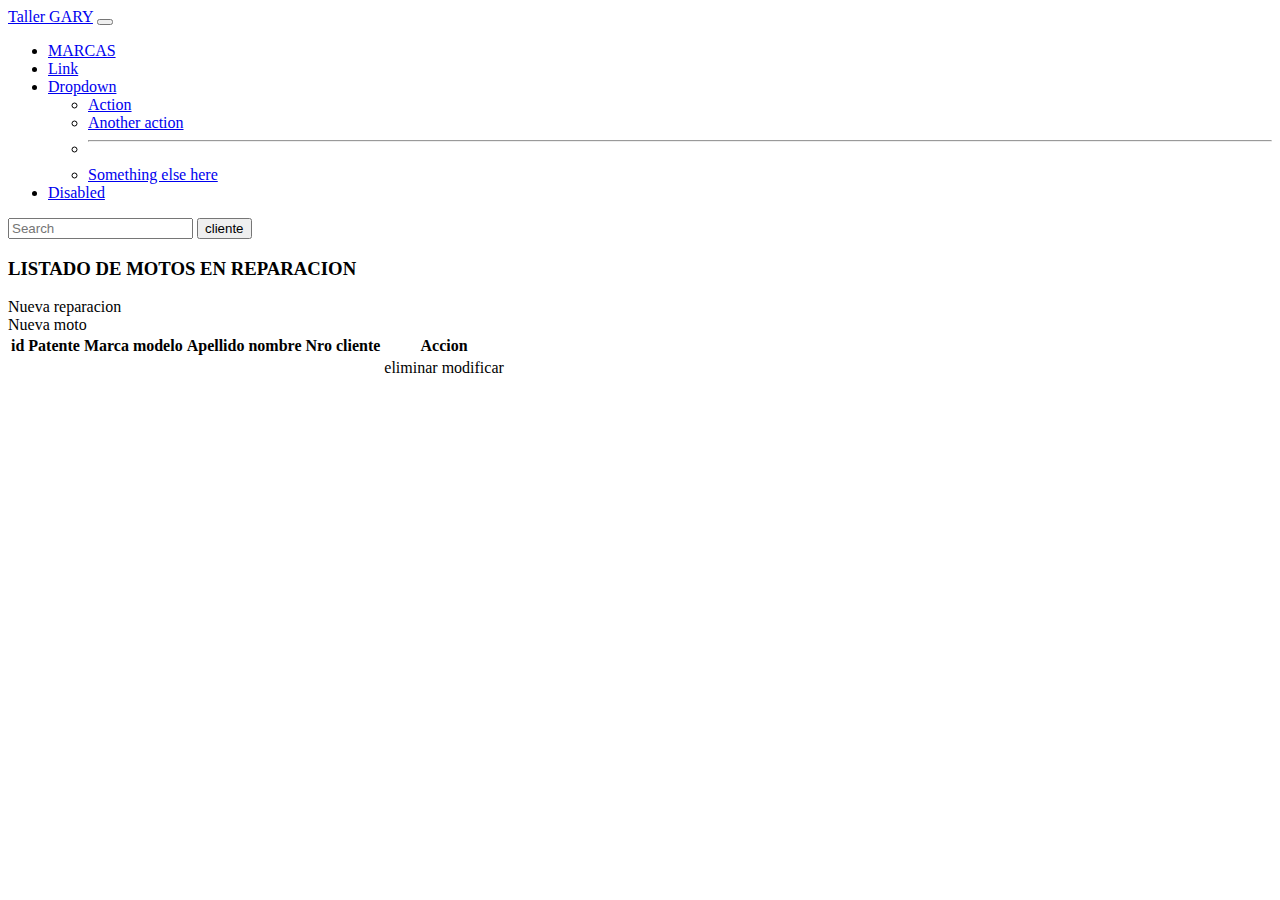
<file: src/main/resources/templates/index.html>
<!DOCTYPE html>
<html xmlns:th="http://www.thymeleaf.org"
	xmlns="http://www.w3.org/1999/xhtml">
<head>
<meta charset="UTF-8">
<title>Insert title here</title>
<link
	href="https://cdn.jsdelivr.net/npm/bootstrap@5.0.2/dist/css/bootstrap.min.css"
	rel="stylesheet"
	integrity="sha384-EVSTQN3/azprG1Anm3QDgpJLIm9Nao0Yz1ztcQTwFspd3yD65VohhpuuCOmLASjC"
	crossorigin="anonymous">
</head>
<body>

	<div class="container">
		<nav class="navbar navbar-expand-lg navbar-light bg-light">
			<div class="container">
				<a class="navbar-brand" href="#">Taller GARY</a>
				<button class="navbar-toggler" type="button"
					data-bs-toggle="collapse" data-bs-target="#navbarSupportedContent"
					aria-controls="navbarSupportedContent" aria-expanded="false"
					aria-label="Toggle navigation">
					<span class="navbar-toggler-icon"></span>
				</button>
				<div class="collapse navbar-collapse" id="navbarSupportedContent">
					<ul class="navbar-nav me-auto mb-2 mb-lg-0">
						<li class="nav-item"><a class="nav-link active"
							aria-current="page" href="#">MARCAS</a></li>
						<li class="nav-item"><a class="nav-link" href="#">Link</a></li>
						<li class="nav-item dropdown"><a
							class="nav-link dropdown-toggle" href="#" id="navbarDropdown"
							role="button" data-bs-toggle="dropdown" aria-expanded="false">
								Dropdown </a>
							<ul class="dropdown-menu" aria-labelledby="navbarDropdown">
								<li><a class="dropdown-item" href="#">Action</a></li>
								<li><a class="dropdown-item" href="#">Another action</a></li>
								<li><hr class="dropdown-divider"></li>
								<li><a class="dropdown-item" href="#">Something else
										here</a></li>
							</ul></li>
						<li class="nav-item"><a class="nav-link disabled" href="#"
							tabindex="-1" aria-disabled="true">Disabled</a></li>
					</ul>
					<form class="d-flex">
						<input class="form-control me-2" type="search"
							placeholder="Search" aria-label="Search">
						<button class="btn btn-outline-success" type="submit">cliente</button>
					</form>
				</div>
			</div>
		</nav>
	</div>

	<div class="container mt-4">
		<div class="row-xm-6 mt-2">
			<h3>LISTADO DE MOTOS EN REPARACION</h3>
			<div class="col-sm-6">
				<a th:href="@{/nuevo}" class="btn btn-primary">Nueva reparacion</a>
			</div>
			
				<div class="col-sm-6">
				<a th:href="@{/motos/nueva}" class="btn btn-primary">Nueva moto</a>
			</div>
		</div>
		<div class="row-xm-6 mt-3">
			<table class="table table-dark">
				<thead>
					<tr >
						<th >id</th>
						<th>Patente</th>
						<th>Marca</th>
						<th>modelo</th>
						<th>Apellido</th>
						<th>nombre</th>
						<th>Nro cliente</th>
						<th>Accion</th>


					</tr>

				</thead>
				<tbody>
					<tr th:each="t:${listamotos}">
						<td th:text="${t.id}"></td>
						<td th:text="${t.patente}"></td>
						<td th:text="${t.marca}"></td>
						<td th:text="${t.modelo}"></td>
						<td th:text="${t.cliente.Apellido}"></td>
						<td th:text="${t.cliente.nombre}"></td>
						<td th:text="${t.cliente.id}"></td>
						<td >
						<a class="btn btn-danger" th:href="@{'/motos/eliminar'+'/'+ ${t.id}}">eliminar</a>
						<a class="btn btn-secondary" th:href="@{'/motos/modificar'+'/'+${t.id}}">modificar</a>
						</td>


					</tr>
				</tbody>
			</table>
		</div>
	</div>




	<script
		src="https://cdn.jsdelivr.net/npm/@popperjs/core@2.9.2/dist/umd/popper.min.js"
		integrity="sha384-IQsoLXl5PILFhosVNubq5LC7Qb9DXgDA9i+tQ8Zj3iwWAwPtgFTxbJ8NT4GN1R8p"
		crossorigin="anonymous"></script>
	<script
		src="https://cdn.jsdelivr.net/npm/bootstrap@5.0.2/dist/js/bootstrap.min.js"
		integrity="sha384-cVKIPhGWiC2Al4u+LWgxfKTRIcfu0JTxR+EQDz/bgldoEyl4H0zUF0QKbrJ0EcQF"
		crossorigin="anonymous"></script>
</body>
</html>
</file>
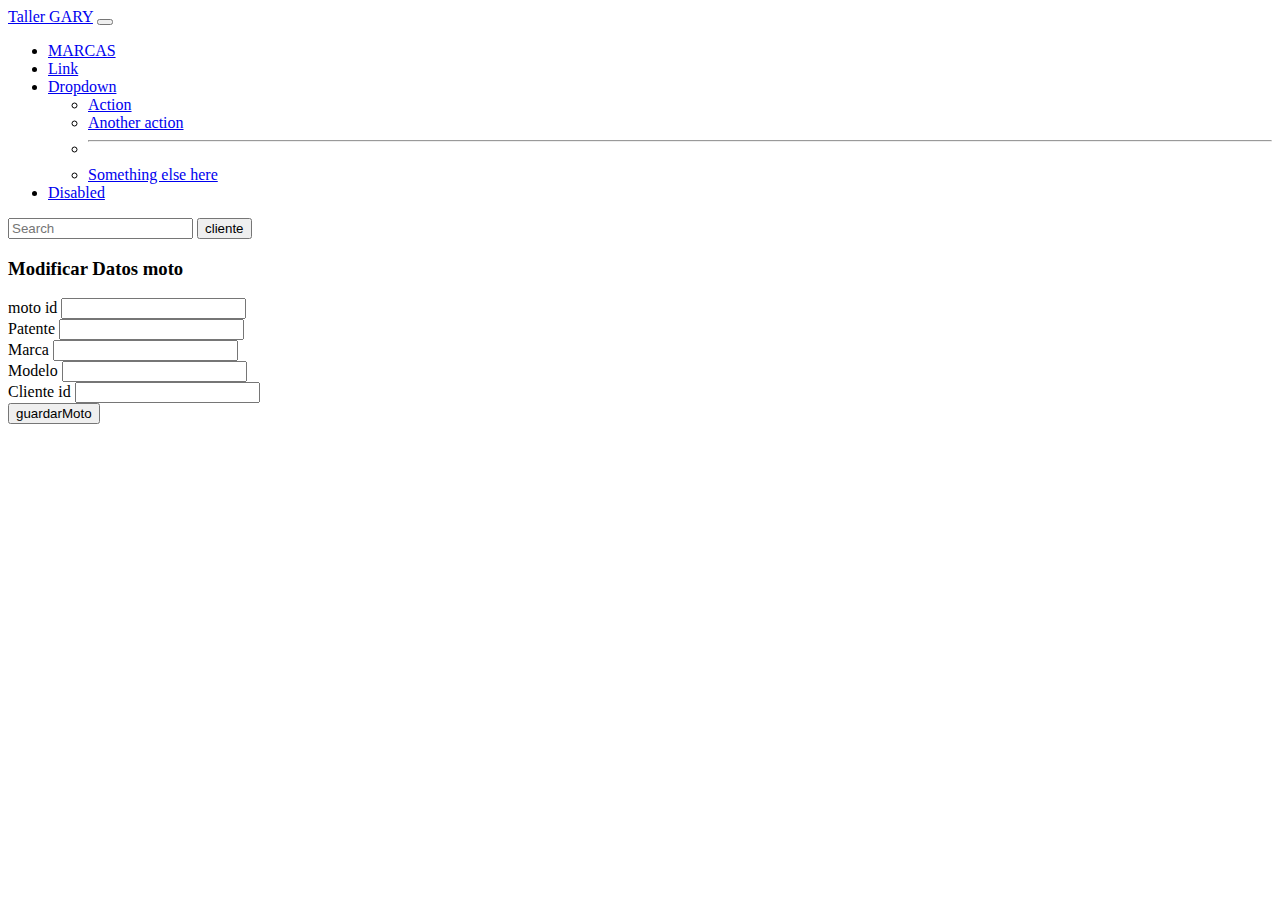
<file: src/main/resources/templates/ModificarMoto.html>
<!DOCTYPE html>
<html xmlns:th="http://www.thymeleaf.org"
	xmlns="http://www.w3.org/1999/xhtml">
<head>
<meta charset="UTF-8">
<title>Insert title here</title>
<link
	href="https://cdn.jsdelivr.net/npm/bootstrap@5.0.2/dist/css/bootstrap.min.css"
	rel="stylesheet"
	integrity="sha384-EVSTQN3/azprG1Anm3QDgpJLIm9Nao0Yz1ztcQTwFspd3yD65VohhpuuCOmLASjC"
	crossorigin="anonymous">
</head>
<body>

	<div class="container">
		<nav class="navbar navbar-expand-lg navbar-light bg-light">
			<div class="container">
				<a class="navbar-brand" href="#">Taller GARY</a>
				<button class="navbar-toggler" type="button"
					data-bs-toggle="collapse" data-bs-target="#navbarSupportedContent"
					aria-controls="navbarSupportedContent" aria-expanded="false"
					aria-label="Toggle navigation">
					<span class="navbar-toggler-icon"></span>
				</button>
				<div class="collapse navbar-collapse" id="navbarSupportedContent">
					<ul class="navbar-nav me-auto mb-2 mb-lg-0">
						<li class="nav-item"><a class="nav-link active"
							aria-current="page" href="#">MARCAS</a></li>
						<li class="nav-item"><a class="nav-link" href="#">Link</a></li>
						<li class="nav-item dropdown"><a
							class="nav-link dropdown-toggle" href="#" id="navbarDropdown"
							role="button" data-bs-toggle="dropdown" aria-expanded="false">
								Dropdown </a>
							<ul class="dropdown-menu" aria-labelledby="navbarDropdown">
								<li><a class="dropdown-item" href="#">Action</a></li>
								<li><a class="dropdown-item" href="#">Another action</a></li>
								<li><hr class="dropdown-divider"></li>
								<li><a class="dropdown-item" href="#">Something else
										here</a></li>
							</ul></li>
						<li class="nav-item"><a class="nav-link disabled" href="#"
							tabindex="-1" aria-disabled="true">Disabled</a></li>
					</ul>
					<form class="d-flex">
						<input class="form-control me-2" type="search"
							placeholder="Search" aria-label="Search">
						<button class="btn btn-outline-success" type="submit">cliente</button>
					</form>
				</div>
			</div>
		</nav>
	</div>

	<div class="container mt-4">
		<div class="row">
			<form th:action="@{/motos/save}" th:object="${motobuscada}"
				method="post" class="form-group">

				<div class="card">
					<div class="card-header text-white bg-secondary">
						<h3>Modificar Datos moto</h3>
					</div>
					<div class="card-body">
						<div class="row">
							<div class="col-md-6">
								<label class="fw-bold">moto id</label> <input type="text"
									th:field="*{id}" class="form-control" />
							</div>
							<div class="col-md-6">
								<label class="fw-bold">Patente</label> <input type="text"
									th:field="*{patente}" class="form-control" />
							</div>
						</div>
						<div class="row mt-4">
							<div class="col-md-6">
								<label class="fw-bold">Marca</label> <input type="text"
									th:field="*{marca}" class="form-control" />
							</div>
							<div class="col-md-6">
								<label class="fw-bold">Modelo</label> 
								<input type="text" th:field="*{modelo}" class="form-control" />
							</div>

						</div>
						<div class="mt-4">
							<label class="fw-bold ">Cliente id</label> <input type="text"
								th:field="*{cliente.id}" class="form-control" />
						</div>


					</div>
					<div class="card-footer">
					
						  <div class="col-md-6">
						  		<input type="submit" value="guardarMoto" class="btn btn-success">
						  </div>
				
					</div>
				</div>


			</form>
		</div>
	</div>

	</div>






	<script
		src="https://cdn.jsdelivr.net/npm/@popperjs/core@2.9.2/dist/umd/popper.min.js"
		integrity="sha384-IQsoLXl5PILFhosVNubq5LC7Qb9DXgDA9i+tQ8Zj3iwWAwPtgFTxbJ8NT4GN1R8p"
		crossorigin="anonymous"></script>
	<script
		src="https://cdn.jsdelivr.net/npm/bootstrap@5.0.2/dist/js/bootstrap.min.js"
		integrity="sha384-cVKIPhGWiC2Al4u+LWgxfKTRIcfu0JTxR+EQDz/bgldoEyl4H0zUF0QKbrJ0EcQF"
		crossorigin="anonymous"></script>
</body>
</html>
</file>
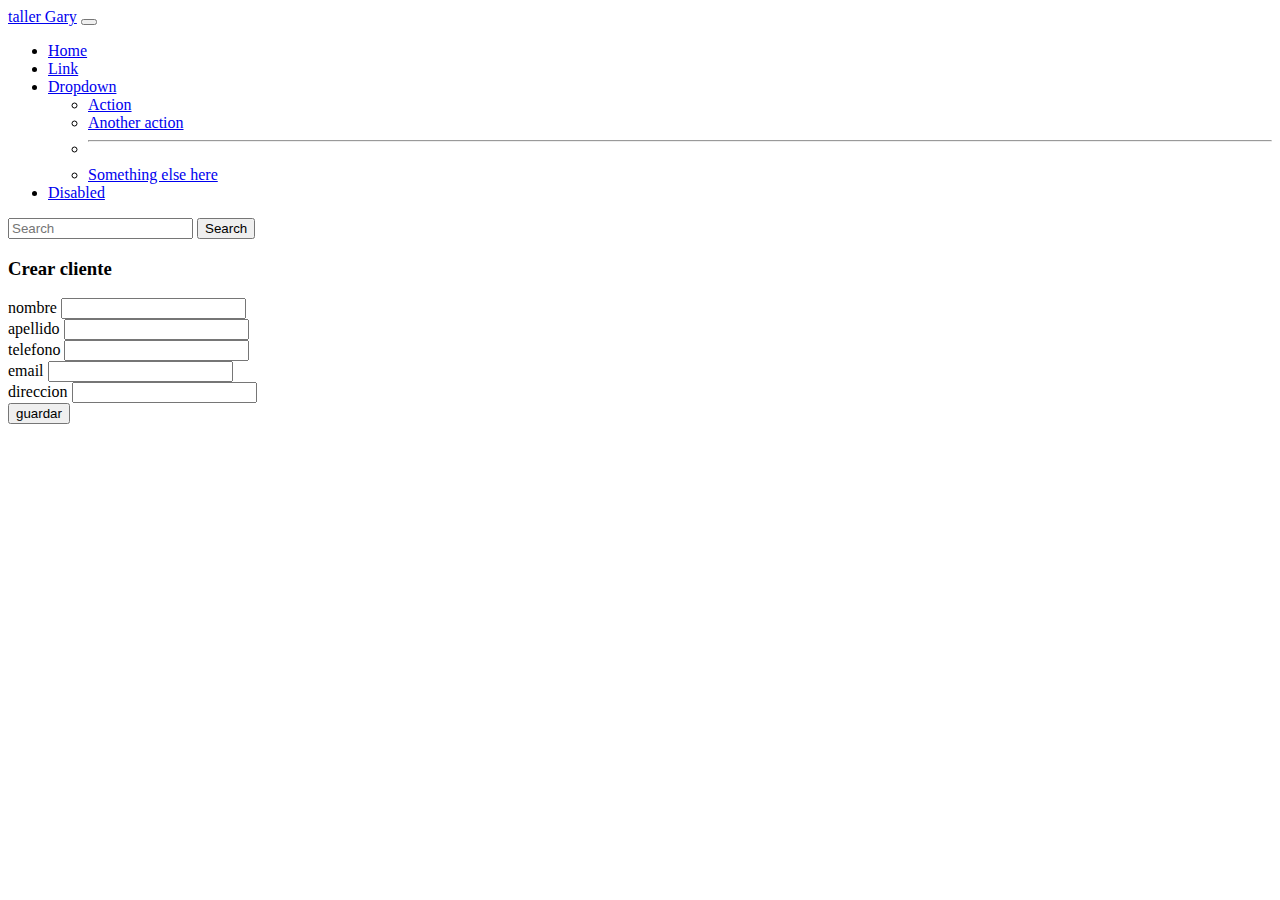
<file: src/main/resources/templates/NuevoCliente.html>
<!DOCTYPE html>
<html xmlns:th="http://www.thymeleaf.org" xmlns="http://www.w3.org/1999/xhtml">
<head>
<meta charset="UTF-8">
<title>nuevo cliente</title>
<link href="https://cdn.jsdelivr.net/npm/bootstrap@5.0.2/dist/css/bootstrap.min.css" rel="stylesheet" integrity="sha384-EVSTQN3/azprG1Anm3QDgpJLIm9Nao0Yz1ztcQTwFspd3yD65VohhpuuCOmLASjC" crossorigin="anonymous">

</head>
<body>

<div class="container">
	<nav class="navbar navbar-expand-lg navbar-light bg-light">
  <div class="container-fluid">
    <a class="navbar-brand" href="#" th:href="@{/listar}">taller Gary</a>
    <button class="navbar-toggler" type="button" data-bs-toggle="collapse" data-bs-target="#navbarSupportedContent" aria-controls="navbarSupportedContent" aria-expanded="false" aria-label="Toggle navigation">
      <span class="navbar-toggler-icon"></span>
    </button>
    <div class="collapse navbar-collapse" id="navbarSupportedContent">
      <ul class="navbar-nav me-auto mb-2 mb-lg-0">
        <li class="nav-item">
          <a class="nav-link active" aria-current="page" href="#">Home</a>
        </li>
        <li class="nav-item">
          <a class="nav-link" href="#">Link</a>
        </li>
        <li class="nav-item dropdown">
          <a class="nav-link dropdown-toggle" href="#" id="navbarDropdown" role="button" data-bs-toggle="dropdown" aria-expanded="false">
            Dropdown
          </a>
          <ul class="dropdown-menu" aria-labelledby="navbarDropdown">
            <li><a class="dropdown-item" href="#">Action</a></li>
            <li><a class="dropdown-item" href="#">Another action</a></li>
            <li><hr class="dropdown-divider"></li>
            <li><a class="dropdown-item" href="#">Something else here</a></li>
          </ul>
        </li>
        <li class="nav-item">
          <a class="nav-link disabled" href="#" tabindex="-1" aria-disabled="true">Disabled</a>
        </li>
      </ul>
      <form class="d-flex">
        <input class="form-control me-2" type="search" placeholder="Search" aria-label="Search">
        <button class="btn btn-outline-success" type="submit">Search</button>
      </form>
    </div>
  </div>
</nav>
</div>
<div class="container mt-4">
    <div class="row">
    		<form th:action="@{/guardar}" th:object="${cliente}" method="post" class="form-group">
    		
    			 <div class="card">
    		     		<div class="card-header text-white bg-secondary">
    		     			<h3>Crear cliente</h3>
    		     		</div>
    		     		<div class="card-body">
    		     			<div>
    		     				<label>nombre</label>
    		     				<input th:field="*{nombre}"type="text"  class="form-control"/>
    		     			</div>
    		     			<div>
    		     				<label>apellido</label>
    		     				<input th:field="*{apellido}"type="text" class="form-control" />
    		     			</div>
    		     			<div>
    		     				<label>telefono</label>
    		     				<input th:field="*{telefono}"type="number" class="form-control" />
    		     			</div>
    		     			<div>
    		     				<label>email</label>
    		     				<input th:field="*{email}"type="text" class="form-control"/>
    		     			</div>
    		     			<div>
    		     				<label>direccion</label>
    		     				<input th:field="*{direccion}"type="text" class="form-control"/>
    		     			</div>
    		     			
    		     		</div>
    		     		<div class="card-footer">
    		     		   <input type="submit" value="guardar" class="btn btn-success">
    		     		</div>
    		</div>
    		</form>
    </div>
</div>


<script src="https://cdn.jsdelivr.net/npm/@popperjs/core@2.9.2/dist/umd/popper.min.js" integrity="sha384-IQsoLXl5PILFhosVNubq5LC7Qb9DXgDA9i+tQ8Zj3iwWAwPtgFTxbJ8NT4GN1R8p" crossorigin="anonymous"></script>
<script src="https://cdn.jsdelivr.net/npm/bootstrap@5.0.2/dist/js/bootstrap.min.js" integrity="sha384-cVKIPhGWiC2Al4u+LWgxfKTRIcfu0JTxR+EQDz/bgldoEyl4H0zUF0QKbrJ0EcQF" crossorigin="anonymous"></script>   
</body>
</html>
</file>
